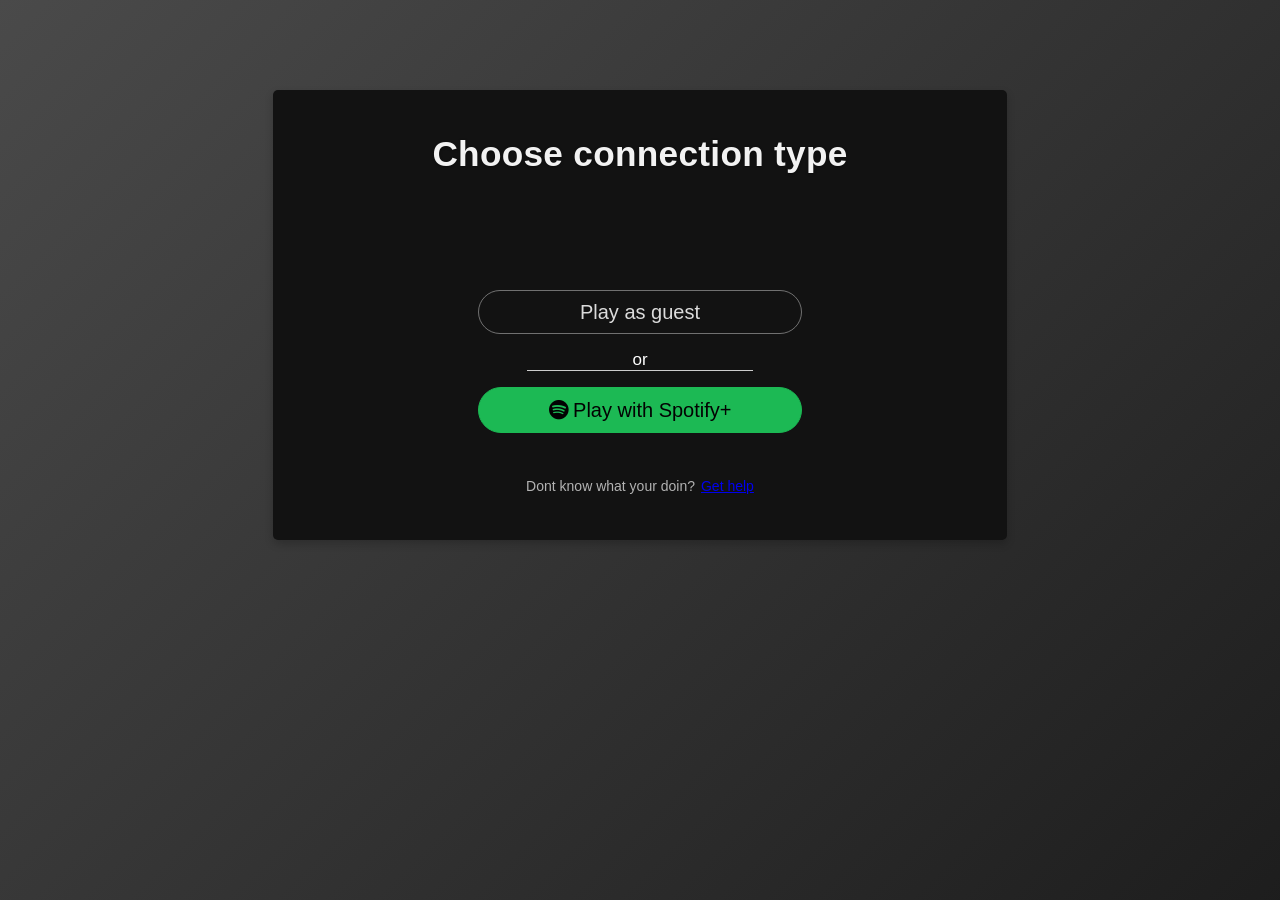
<file: index.html>
<!DOCTYPE html>
<html lang="en">
<head>
    <meta charset="UTF-8">
    <meta name="viewport" content="width=device-width, initial-scale=1.0">
    <title>Quiz website</title>
    <link rel="stylesheet" href="https://cdnjs.cloudflare.com/ajax/libs/font-awesome/6.4.0/css/all.min.css">
    <link rel="stylesheet" href="styles.css" />
</head>
<body>
    <div class="full-container full-container-index">
        <div class="container">
            <h1 style="text-align:center">Choose connection type</h1>
            <div class="button_col">
                <a href="#" class="guest btn"> Play as guest</a>
                <div class="or-divider">
                    <span class="vl-innertext">or</span>
                </div>
                <a href="https://accounts.spotify.com/authorize?client_id=6a0c19945dd14aa29406d2311b6c3d64&response_type=code&redirect_uri=https%3A%2F%2Fexample.org%2Fcallback&scope=user-read-private%20user-read-email" class="spotify btn">
                <i class="fab fa-spotify"></i> Play with Spotify+
                </a>
            </div>
            <div class="sign-up-container">
                <div class="help-footer">
                    <span class="help-text">Dont know what your doin?</span>
                    <a target="_blank" href="https://www.youtube.com/watch?v=oHg5SJYRHA0&ab_channel=cotter548" class="help_btn">Get help</a>
                </div>
            </div>
        </div>
    </div>

</body>
</html>
</file>
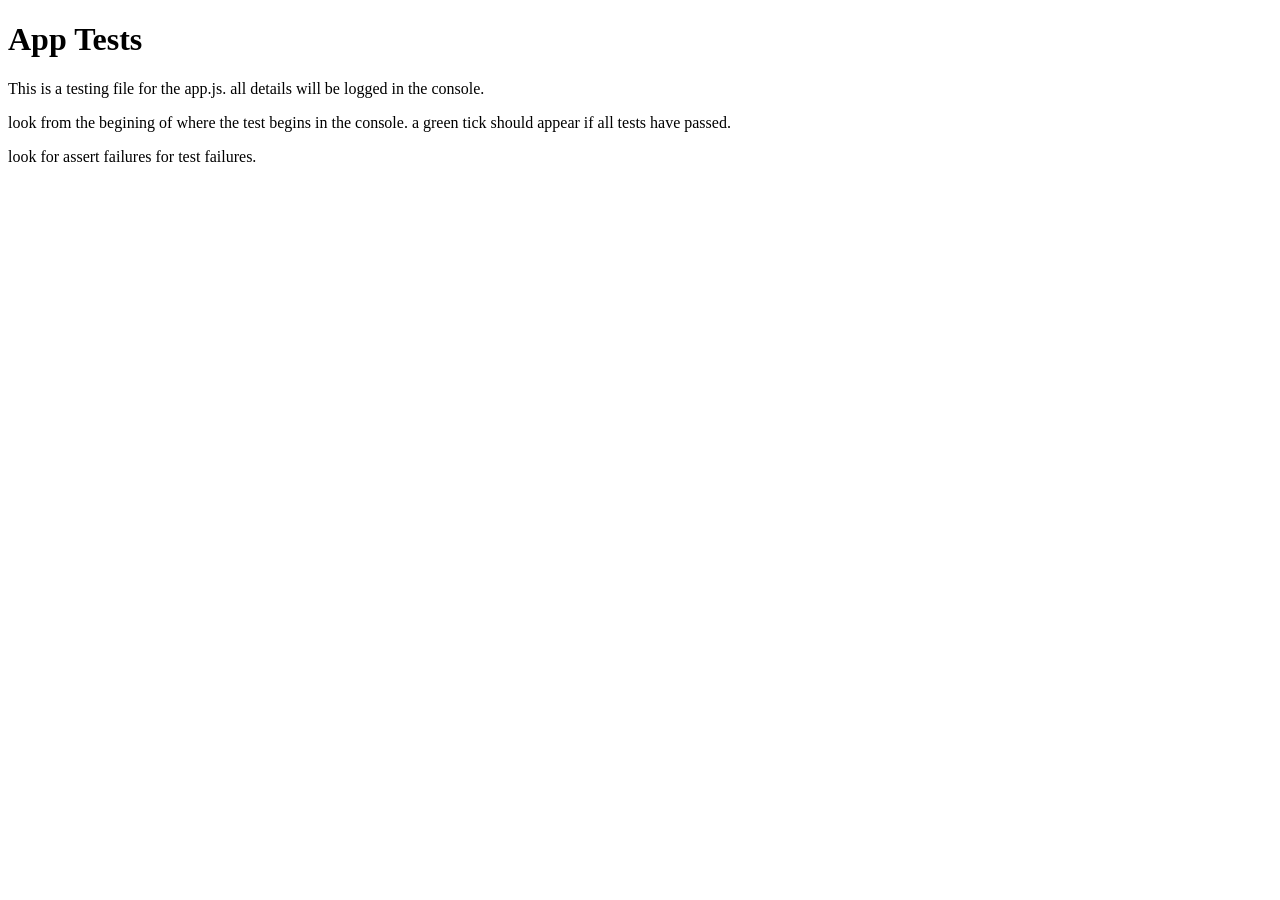
<file: src/tests/tests.html>
<!DOCTYPE html>
<html lang="en">
<head>
  <meta charset="UTF-8">
  <title>App Tests</title>
</head>
<body>
  <h1>App Tests</h1>
  <p>This is a testing file for the app.js. all details will be logged in the console.</p> 
  <p>look from the begining of where the test begins in the console. a green tick should appear if all tests have passed.</p>
  <p>look for assert failures for test failures. </p> 
  <script src="../js/game_class_logic.js" defer></script>
  <script src="../js/app.js" defer></script>
  <script src="../js/index_logic.js" defer></script>
  <script src="tests_data/game_response.js" defer></script>
  <script src="app.test.js" defer ></script>
  <script src="index.test.js" defer ></script>
  
</body>
</html>
</file>
<file: styles.css>
* {
    box-sizing: border-box;
    margin: 0;
    padding: 0;
    font-family: Circular, Helvetica, Arial, sans-serif;
}

:root {
    --background-base: #1ed760;
    --wrong-answer: red;
    --score-final: 0;
    --time-taken-final: 0;
    --correct-answers-final: 0;
    --best-question-final: 0;
    --best-artist-final:"none";
}
@property --score {
  syntax: "<integer>";
  initial-value: 0;
  inherits: false;
}
@property --time-taken {
    syntax: "<integer>";
    initial-value: 0;
    inherits: false;
}

@property --correct-answers {
    syntax: "<integer>";
    initial-value: 0;
    inherits: false;
}


@property --best-question {
    syntax: "<integer>";
    initial-value: 0;
    inherits: false;
}




.full-container {
    background: 
    /* linear-gradient(rgba(255, 255, 255, 0.1) 0%, rgb(0, 0, 0) 100%), */
     linear-gradient(135deg, rgba(80, 80, 80, 0.9) 0%, rgba(30, 30, 30, 0.95) 100%),
     url('https://login.scdn.co/static/images/login-burst.svg') center/cover no-repeat,
    #121212;
    display: flex;
    justify-content: center;
    align-items: flex-start;
    padding: 10vh 20px;
    height: 100vh;
}

.btn {
  width: 100%;
  padding: 12px 12px;
  border: 1px solid #818181;
  border-radius: 9999px;
  margin: 5px 5px;
  opacity: 0.85;
  font-size: 20px;
  line-height: 18px;
  text-decoration: none; /* remove underline from anchors */
  touch-action: manipulation;
  transition-duration: 33ms;
  transition-property: background-color, border-color, color, box-shadow, filter, transform;
  background-color: transparent;
  color: #ffffff;
  box-sizing: border-box;

}


.btn:hover {
  opacity: 0.7;
  border-color: #ffffff;
}

.spotify {
    background-color: var(--background-base);
    border: 1px solid var(--background-base);
    color: #000000;
}

.or-divider {
  font-size: 17px;
  width: 70%;
  border-bottom: 1px solid #ccc;
  color: #ffffff;
  
}

.container {
    border-radius: 5px;
    background-color: #121212;
    width: 100%;
    max-width: 734px;
    padding: 20px 10px 30px 10px;
    box-shadow: 0 4px 8px 0 rgba(0, 0, 0, 0.2);
    display: flex;
    flex-direction: column;
    text-align: center;
    justify-content: flex-start;
    min-height: 50vh;
    

}
h1 {
    display: block;
    font-size: 2em;
    margin-block-start: 0.67em;
    margin-block-end: 0.67em;
    margin-inline-start: 0px;
    margin-inline-end: 0px;
    font-weight: bold;
    unicode-bidi: isolate;
    font-weight: 700;   /* Bold, but not super heavy */
    font-size: 2.2rem;  /* Or responsive units like clamp() */
    letter-spacing: 0.3px; /* Adds slight polish */
    text-shadow: 0 1px 3px rgba(0, 0, 0, 0.4);
    color: #f2f2f2;
    font-weight: 700;   /* Bold, but not super heavy */
    font-size: 2.2rem;  /* Or responsive units like clamp() */
    letter-spacing: 0.3px; /* Adds slight polish */
    text-shadow: 0 1px 3px rgba(0, 0, 0, 0.4);
    
}

.help-footer {
  display: flex;
  justify-content: center;
  align-items: center;
  gap: 6px;
  font-size: 14px;
  color: #b3b3b3;
  margin-top: 40px;
  text-align: center;
}

.help_btn  {
    align-items: center;
    display: flex;
    flex-direction: column;
    gap: 6px;
    font-size: 14px;
}

.button_col {
  display: flex;
  flex-direction: column;
  align-items: center;
  list-style: none;
  padding: 0px;
  text-indent: 0px;
  display: flex;
  flex-direction: column;
  width: 324px;
  margin: 0px auto;
  row-gap: normal;
  gap: 11px; /* spacing between buttons */
  margin-top: auto;
}

.sign-up-container {
    display: block;
    padding-block-end: 16px;
}

.setup-container {
    position: relative;
    display: flex;
    flex-direction: column;
    background-color: #121212;
    row-gap: normal;
    width: 100%;
    border-radius: 8px;
    justify-content: flex-start;
    padding: 10px;
    align-items: center;
    max-width: 900px;
    color:#121212;
    min-height: 55vh;
    max-height: 70vh;
    padding-bottom: 30px;
}

.content-box {
    transition: height 0.3s ease, padding 0.3s ease;
}

.setup-container h1 {
    color: #ff6ec4;
    opacity: 0.7;

}
.dashboard {
    padding: 50px;
}
.progress-tab {
   display: flex;
   flex-direction: row;
   position: relative;
   justify-content: space-between;
   margin: 1rem 0 2rem;
   width: 60%;
   box-sizing: border-box;
   counter-reset: step; /* creates a variable name (essentially) */
   z-index: 2;
}

.progress-tab::before {
    content: "";
    position: absolute;/* i think this is used such that it goes through the other elements. */
    background: rgba(255, 255, 255, 0.185);
    transform: translateY(-50%);
    top: 50%;
    height: 4px;
    width: 100%;/* i dont have better solution for now. this includes the padding into the width*/
    z-index: -1;
}

.tablinks-btn {
    transition: 0.3s;
    border: none;
    outline: none;
    padding: 8px 12px;
    border-radius: 50%;
    background-color: #E5E4E2;
    border: 1px solid #818181;
    color:#121212;
    font-size: 10px;
}

.tablinks-btn.complete {
    background-color: #7975ee;
}
.tablinks-btn-active {
    background-color: #ff6ec4 !important;
    color: #f3f3f3 !important;
}

.tablinks-btn.complete::before {
    background-color: transparent;
    color: #121212;
    content: "✔";
    padding: 0px 0px;
}

.tablinks-btn.complete.tablinks-btn-active::before {
    /* make a more specific class that can be used when a tablink is both active and complete to style it*/
    counter-increment: step;
    content: counter(step);
    color: #f3f3f3;
}
.tablinks-btn::before {
    counter-increment: step; /* tells us what incrementation to use it will be used in DOM order. so the first in the html list will be 1.*/
    content: counter(step); /* sets the content to be the counter*/
}

.tablinks-btn::after {
    content: attr(data-title);
    position: absolute;
    top: calc(100% + 0.5rem);
    transform: translateX(-50%);
    font-size: 0.85rem;
    color: #666;
}
.tablinks-btn:hover {
  border-color: #ffffff;
  cursor: pointer;

}

.step-select {
    padding: 5px 20px;
    float: left;
}
.h1-dashboard {
    margin-block-end: 0.2em;
}
.h3-dashboard {
    color: #f2f2f2;
}
/*dashboard search playlists components. */

.setup-step {
    display: none;
    transform-origin: top;
    animation: animate 0.5s;
}

.setup-step-active {
    position: relative; /* enables child absolute positioning */
    border-radius: 10px;
    border: #666 1px;
    border-style: solid;
    display: flex;
    padding: 10px 10px;
    flex-direction: column;
    justify-content: flex-start;
    width: 90%;
    align-items: flex-start;
    overflow-y: hidden;
    margin-bottom: 10px;
    flex-grow: 0.7;
}


/* width */
::-webkit-scrollbar {
  width: 12px;
}

/* Track */
::-webkit-scrollbar-track {
  background: #888; 
  border-radius: 5px;
}
 
/* Handle */
::-webkit-scrollbar-thumb {
  background: #555;
  border-radius: 5px;
  border: 3px solid #888;/*this adds the gaps between the track and the thumb */
}

/* Handle on hover */
::-webkit-scrollbar-thumb:hover {
  background: #555; 
}

/* .search-bar {
    display: flex;
    justify-content: space-between;
    width: 100%;
    padding: 0 0 4px 0;
    align-items: flex-start;
} */
.container-next-sort {
    display: flex;
    flex-direction: row;
    gap: 5px;
}
.setup-step input[type=text],.search-bar {
  float: left;
  padding: 4px;
  border: none;
  font-size: 17px;
  background-color: #666;
  border-radius: 10px;
  color: #f2f2f2;
  max-width: 40%;
  min-width: 150px;
  min-height: 60%;
}

.sort-btn {
    all: unset;
    color: #666;
    background-color: transparent;
    cursor: pointer;
}

::placeholder {
    color: #f2f2f2;
    opacity: 0.6;
}

/* we now will do the row stuff*/

.rows-search-container {
    padding:5px 5px;
    display: flex;
    flex-direction: column;
    row-gap: 10px;
    width: 100%;
    max-height: 100%;
    column-gap: 16px;
    align-items: center;
    overflow-y: auto;
    overflow-x: hidden;
    counter-reset: step-playlist;
}

.rows-search-container.masked, .rows-search-container-dropdown.masked {
    mask-image: linear-gradient(to bottom, black 80%, transparent 100%) !important;
    -webkit-mask-image: linear-gradient(to bottom, black 80%, transparent 100%) !important;
    mask-size: 100% 100% !important;
    mask-repeat: no-repeat !important;
    -webkit-mask-size: 100% 100% !important;
    -webkit-mask-repeat: no-repeat !important;
}

.row-search {
    width: 100%;
    display: grid;
    align-items: center;
    column-gap: 10px;
    padding: 5px 5px;
    grid-template-columns: 10px 50px 1fr 100px;
    border-radius: 10px;
    
}

.row-search:hover, .row-search-dropdown:hover {
    transition: 0.3s;
    background-color: #222222;
    cursor: pointer;
}
.img-container {
    width: 50px;
    height: 50px;
    overflow: hidden;
    position: relative;
}

.row-index::before {
    counter-increment: step-playlist; /* tells us what incrementation to use it will be used in DOM order. so the first in the html list will be 1.*/
    content: counter(step-playlist); /* sets the content to be the counter*/
    color: #f2f2f2;
}


.text-column {
    color: #f2f2f2;

}

.img-container img {
  width: 100%;
  height: 100%;
  object-fit: cover;
  display: block;
  border-radius: 8px; /* optional rounded corners */
}


.row-search-selected {
    transition: 0.3s;
    animation: gradientShift 6s ease infinite;
    background: linear-gradient(270deg, #ff6ec4, #7975ee, #ff6ec4);
    background-size: 400% 400%; /* zooms out so you may see only a prtion of the background */
}

.row-index.row-index-selected::before {
    color: #f2f2f2;
    content: "✔";
    padding: 0px 0px;
}

@keyframes gradientShift {
  0% { background-position: 0% 50%; }
  50% { background-position: 100% 50%; }
  100% { background-position: 0% 50%; }


}

/*below is the css for a multi choice question*/
.multi-choice-select-container {
    width: 100%;
    padding: 0px 0px;
    display: flex;
    align-items: flex-start;
    justify-content: flex-start;
    flex-direction: column;
    overflow-y: hidden;
    overflow-x: hidden;
}
.multi-choice-options-container {
    display: grid;
    width: 100%;
    padding: 0 clamp(5px, 20%, 150px);
    margin-top: 20px;
}

.multi-choice-heading {
    display: flex;
    padding-bottom: 5px;
    align-items: center;
    justify-content: space-between;
    width: 100%;
    padding-right: 5px;
    
}
.multi-choice-option {
    display: flex;
    justify-content: center;
    align-items: center;
    padding: 8px 10px;
    
}

.next-button {
    color: #f2f2f2;
    height: 100%;
    font-size: 25px;
    
}

.next-button:hover {
    border-color: #ffffff;
    color: #ff6ec4;
    transition: 0.3s;
    cursor: pointer;
}

.multi-choice-option:hover {
    color: #ff6ec4;
    transition: 0.3s;
    cursor: pointer;
    opacity: 0.7;
}

.multi-choice-option.btn:hover h4 {
  color: #ff6ec4;
  transition: 0.3s;
}


.row-search.hide-row-search {
    display: none;
    transform-origin: top;
    animation: animate 0.5s;
}
.start-game-button-container {
    width: 90%;
    max-width: 650px;
    display: flex;
    flex-direction: row;
    align-items: center;
    justify-content: flex-end;

}
.start-game-btn {
    color: #f2f2f2;
    background-color: #6A82FB;
    bottom: 5px;
    border:#b3b3b3 solid 1px;
    border-radius: 10px;
    right: 5px;
    padding: 10px 20px;
    cursor: pointer;
    filter: none;
    pointer-events: auto;
    width: auto;
    font-size: 16px;
    position: relative;
    
}


.not-clickable {
  filter: grayscale(100%) brightness(0.7);
  cursor: not-allowed;
  pointer-events: auto;/* stops button clicks but still allows hover */
}



.start-game-btn .tooltiptext {
    display: none;
}

.start-game-btn:hover .tooltiptext {
    visibility: hidden;
}

.start-game-btn.not-clickable:hover .tooltiptext {
  visibility: visible;
  cursor:default;
  opacity: 1;
}
.start-game-btn.not-clickable .tooltiptext {
  display: inline;
  visibility: hidden;
  width: 120px;
  background-color: black;
  color: white;
  text-align: center;
  border-radius: 3px;
  padding: 5px 0;
  /* Position the tooltip */
  position: absolute;
  z-index: 1;
  left: 50%;
  margin-left: -60px;
  top: 110%;
}

#loading-state {
    display: none;
}
.spinner {
    stroke: #ff6ec4;


}

.spinner-rotate {
    transform-origin: center;
    animation: spinner-rotate-animation 2s linear infinite;
}


.spinner-ring {
  stroke-linecap: round;
  animation: spinner-dash-animation 1.5s ease-in-out infinite;
}


@keyframes spinner-rotate-animation {
  100% {
    transform: rotate(360deg);
  }
}


@keyframes spinner-dash-animation {
  0% {
    stroke-dasharray: 0 150;
    stroke-dashoffset: 0;
  }
  47.5% {
    stroke-dasharray: 42 150;
    stroke-dashoffset: -16;
  }

  95%, 100% {
    stroke-dasharray: 42 150;
    stroke-dashoffset: -59;
  }

}

.game-container {
    position: relative;
    color: #f2f2f2;
    padding-top: 0px;
}

.game-progress-bar {
    color: #666;
    counter-reset: questionNum;
    
}

.progress-complete { 
    stroke-dasharray: 64 0;/*for the 48 24 box, max is 64, */
    stroke-dashoffset: 16;
    stroke-linecap: round;
    animation: progress-dynamic 4s ease-in-out infinite;
}

.progress-not-complete {
    stroke-dasharray: 48 16;
    stroke-dashoffset: 64;

}
@keyframes progress-dynamic {
    0% {
        stroke-dasharray: 64 0;
     }
     50% {
        stroke-dasharray: 0 64;
     }
     100% {
        stroke-dasharray: 64 0;
    }
}

.question-container {
    position: relative;
    width: 90%;
    max-width: 650px;
    flex-grow: 1;
    display: flex;
    flex-direction: column;
    padding: 2px;
}

.game-container::before {
    position: absolute;
    content: "";
    left: 25%;
    width: 50%;
    color: #ff6ec4;
    background-color: #ff6ec4;
    height: 2px;
}
.svg-wrapper {
    display: flex;
    align-items: center;
    justify-content: center;
}
/* .svg-wrapper::before {
    position: absolute;
    content: "";
    left: 50%;
    width: 30px;
    color: #ff6ec4;
    background-color: #ff6ec4;
    height: 15px;
    border-bottom-left-radius:999px;
    border-bottom-right-radius: 999px;
    transform: translateX(-50%);
} */

.multi-choice-select-container.multi-choice-select-container-quiz {
    flex-grow: 1;
    display: flex;
    align-items: space-between;
    padding: 2px;
}

.multi-choice-options-container.multi-choice-options-container-quiz {
    flex-grow: 0.7;
    display: flex;
    flex-direction: column;
    justify-content: center;
    align-items: center;
    padding: 5px;
}

.btn-game {
    width: calc(100% - 60px); /*required for the wrong and correct answer display on low viewports MUST BE HARD CODED UNLESS USING JS.*/
    margin: 5px clamp(5px, 5%, 30px);
    white-space: nowrap;
    max-width: 400px;
    min-width: 100px;
}

.qText {
    color: #ff6ec4;
    font-size: 21px;

}

.game-header-wrapper {
    position: relative;
    width: 90%;
    max-width: 650px;
    justify-content: center;
    align-items: center;
    display: flex;
}
.game-score {
    color: transparent;
    position: absolute;
    z-index: 1;
    right: 0%;
    top: 50%;
    transform: translateY(-50%);
    font-size: 20px;
    animation: gradientShift 4s linear infinite;
    background: linear-gradient(60deg, #ff6ec4,#7975ee);
    -webkit-background-clip: text; /* applys the background to the text itself. */
    font-weight: bold;
    background-size: 400% 400%;
}
.score-text {
    color: transparent;
    counter-set: score var(--score);
    transition: --score 3.5s;
}

.score-text::before {
    content: counter(score);
}

.score-text:hover {
  --score: 100;
}

.score-text-review {
    counter-set: score var(--score);
    animation: animate-score-text ease-in-out 2s forwards;
}

.score-text-review::before {
    content: counter(score);
}

.time-text {
    counter-set: time-taken var(--time-taken);
    animation: animate-time-taken-text ease-in-out 2s forwards;

}

.time-text::before {
    content: counter(time-taken);
}

.correct-answer-text {
    counter-set: correct-answers var(--correct-answers);
    animation: animate-correct-answers-text ease-in-out 2s forwards;
}

.correct-answer-text::before {
    content: counter(correct-answers);
}

.best-question-text {
    counter-set: best-question var(--best-question);
    animation: animate-best-question-text ease-in-out 2s forwards;
}

.best-question-text::before {
    content: counter(best-question);
}

.best-artist-text {
    position: relative;
}
.best-artist-text::before {
    content: var(--best-artist-final);
    white-space: nowrap;          /* Prevents line breaks */
    overflow: visible;            /* Allow it to overflow */
    display: inline-block;        /* Required for white-space + size control */
    position: absolute;
    z-index: 1;
    color: transparent;
    animation: animate-blur ease-in-out 2s forwards;
    transform: translateX(-50%) translateY(-50%);
}

@keyframes animate-blur {
    from {
        text-shadow: 0 0 10px #f2f2f2;
    }
    to {
        text-shadow: 0 0 0px #f2f2f2;
    }
}

@keyframes animate-time-taken-text {
    from {
        --time-taken: 0;
    }
    to {
        --time-taken: var(--time-taken-final);
    }
}

@keyframes animate-best-question-text {
    from {
        --best-question: 0;
    }
    to {
        --best-question: var(--best-question-final);
    }
}


@keyframes animate-score-text {
    from {
        --score: 0;
    }
    to {
        --score: var(--score-final);
    }
}

@keyframes animate-correct-answers-text {
    from {
        --correct-answers: 0;
    }
    to {
        --correct-answers: var(--correct-answers-final);
    }
}



.explosion {
    position: absolute;
    left: 50%; top: 50%;
    width: 32px; height: 32px;
    background: url('assets/images/EXPLOSION_ANIMATION.png');
    background-size: 192px 32px;
    image-rendering: pixelated;
    animation: boom 0.7s steps(6) forwards;
    transform-origin: center center;
    transform: translate(-50%, -50%) scale(10);

}

.explosion.explosion-long {
    width: 256px; height: 256px;
    background: url('assets/images/EXPLOSION_LONG_HORIZONTAL.png');
    background-size: 16384px 256px;
    animation: boomLong 1.5s steps(64) forwards;
    transform: translate(-50%, -50%) scale(1.2);
    z-index: 1000;
}
@keyframes boom {
  from { background-position: 0 0; }
  to   { background-position: -192px 0; }
}

@keyframes boomLong{
    from { background-position: 0 0; }
    to{ background-position: -16384px 0}

}

.wrong-answer-btn {
    background-color: var(--wrong-answer);
    border-color: var(--wrong-answer);
    position: relative; 
}

.wrong-answer-txt {
    color: var(--wrong-answer);

}

.wrong-answer-btn::after, .wrong-answer-txt::after {
    content:"❌";
    position: absolute;
    width: 30px;
    height: 18px;
    right: 0%;
    font-size: 20px;
    background-color: transparent;
    transform: translateX(30px);

}
.right-answer-btn {
    background-color: var(--background-base);
    position: relative;
}

.right-answer-btn::after, .right-answer-txt::after {
    content: "✔️";
    position: absolute;
    width: 30px;
    height: 18px;
    right: 0%;
    font-size: 20px;
    background-color: transparent;
    transform: translateX(30px);
}

.right-answer-txt {
    color: var(--background-base);

}

.points-pop-up {
    color: transparent;
    right: 50%;
    top: 50%;
    transform-origin: center middle;
    position:absolute;
    z-index: 10;
    font-size: 10px;
    font-weight: bold;
    animation: points-expand 0.5s ease-in forwards;
    background: transparent;
}

@keyframes points-expand {
    0% {
        scale: 1;
    }
    100% {
        scale: 5;
    }
}

.flying-numbers {
    color: transparent;
    background: linear-gradient(60deg, #ff6ec4,#7975ee);
    -webkit-background-clip: text;
    background-size: 400% 400%;
    transition: transform 1s ease-in;
    display: inline-block;/*this is required to apply the transform property to a span element. */
    animation: gradientShift 3s ease infinite;
}

.album-cover-container {
    width: 100%;
    display: flex;
    justify-content: center;
    position:relative;
    z-index: 1;
}

.album-check-question-img {
    width: 200px;
    height: 200px;
    border-radius: 5px;
}

.span-bold {
    font-weight: bold;
}

.search-bar input[type=text] {
    background-color: transparent;
    border: none;
    height: 100%;
    width: 100%;
    padding: 0;
    caret-color: #f2f2f2;
    font-size: 15px;
    color: #f2f2f2;
}

.search-bar input[type=text]:focus {
    
    outline: none;
}

.search-bar {
    border: 1px solid transparent;
    transition: transform 0.2s ease-in;
    display: flex;
    flex-direction: row;
}

.search-bar:has(input:focus) {
    /* the class has a child input: focus that can be selected*/
    border: 1px solid #f2f2f2;
    
}


.search-bar:hover {
    transform: scale(1.03);
}
.fa-caret-down {
    transition: transform 0.3s ease-in;
}
.search-bar:has(input:focus) .fa-caret-down {
    /*when the search bar has a child input in focus, the child element fa-caret-downb value should see this. */
    transform: rotate(90deg);
}

.container-wrapper-dropdown {
    background-color: #666;
    opacity: 0.95;
    width: 100%;
    display: none;
    position: absolute;
    top: 100%;
    z-index: 3;
    border-radius: 5px;
}
.rows-search-container-dropdown {
    position: relative;
    display: none;
    height: 150px;/*UPDATE THIS VALUE TO CHANGE THE HEIGHT OF THE ROW*/
    width: 100%;
    color: #f2f2f2;
    background-color: #666;
    padding-right: 15px;
    border-radius: 9px;
    opacity: 0.95;
    overflow-x: hidden;
    overflow-y: auto;
}

.search-bar-dropdown-container {
    position: relative;
    display: block;
}

.row-search-dropdown span {
    display: inline-block;
    position: relative;
}

.row-search-dropdown:hover span {
    animation: banner-rotate 5s linear infinite;
    padding-left: 50%;
    padding-right: 50%;
}

.row-search-dropdown {
    width: 100%;
    white-space: nowrap;
    overflow: hidden;
    position: absolute;
    border-radius: 5px;
    padding: 5px 5px;
    height: 30px;
    cursor: pointer;
}

@keyframes banner-rotate {
    0%   { transform: translate(0, 0); }
    100% { transform: translate(-75%, 0); }
}

.rows-search-container-dropdown.show, .container-wrapper-dropdown.show {
    display: block;
}
.answer-container {
    width: 100%;
    align-items: center;
    justify-content: center;
    display: grid;
    grid-auto-flow: column;
    gap: 0px;
    font-size: 12px;
    padding: 5px 5px;
    margin-bottom: 7px;
    height: 20px;

}

.text-answer {
    height: 100%;
    position:relative;
    width: 10px;
    justify-content: center;
    display: flex;
    align-items: flex-start;
}

.text-answer::after {
    content: "_";
    color: #f2f2f2;
    position: absolute;
    z-index: 2;
    bottom: 70%;
    height: 3px;
    left: 50%;
    transform: translateX(-50%);
}

#img-canvas {
    border-radius: 7px;
}

.verticle-align-center-1-line {
    gap: 5px;
    display: flex;
    flex-direction: row;
    align-items: center;
    justify-content: center;
    position: relative;
    width: 100%;
    padding: 5px 5px;
}

.review-container {
    position: relative;
    justify-content: center;
}

.review-container::before {
    content: "";
    display: none;
}

.full-container-width-height {
    flex:1;/* should take up the remainder of the space in the flex container*/
    position: relative;
    height: 100%;
    width: 100%;
    display: flex;
    align-items: center;
    justify-content: center;
}
.stats-table {
    display: flex;
    flex-direction: column;
    align-items: center;
    justify-content: flex-start;
}
.stat-row {
    grid-template-columns: 1fr 100px;
    position: relative;
}

.text-column.stat {
    align-items: center;
    justify-content: center;
    display: flex;
    flex-direction: row;
    
}

.stats-container h3 {
    color: #f2f2f2;
}
.color-text {
    animation: gradientShift 6s ease infinite;
    background: linear-gradient(60deg, #ff6ec4,#7975ee);
    color: transparent;
    -webkit-background-clip: text; /* applys the background to the text itself. */
    background-size: 400% 400%;
}

.stat-row::after {
    position: absolute;
    width: 100px;
    content: "";
    height: 1px;
    background: #ff6ec4;
    opacity: 0.5;
    background-size: 400% 400%;
    animation: gradientShift 6s ease infinite;
    z-index: 1;
    color: #f2f2f2;
    bottom: 0%;
    left: 50%;
    transform: translateX(-50%);

}

.quiz-lynx-container {
    flex:0.2;
}
.quiz-lynx-text {
    font-family: cursive;
    position: relative;
}


.quiz-lynx-text::after {
  content: "";
  position: absolute;
  left: 0;
  bottom: 0;
  width: 100%;
  height: 5px;
  background: linear-gradient(60deg, #ff6ec4,#7975ee);
  opacity: 0.9;
  border-bottom-left-radius: 50% 100%;
  border-bottom-right-radius: 50% 100%;
  transform: translateY(100%);
}
</file>
